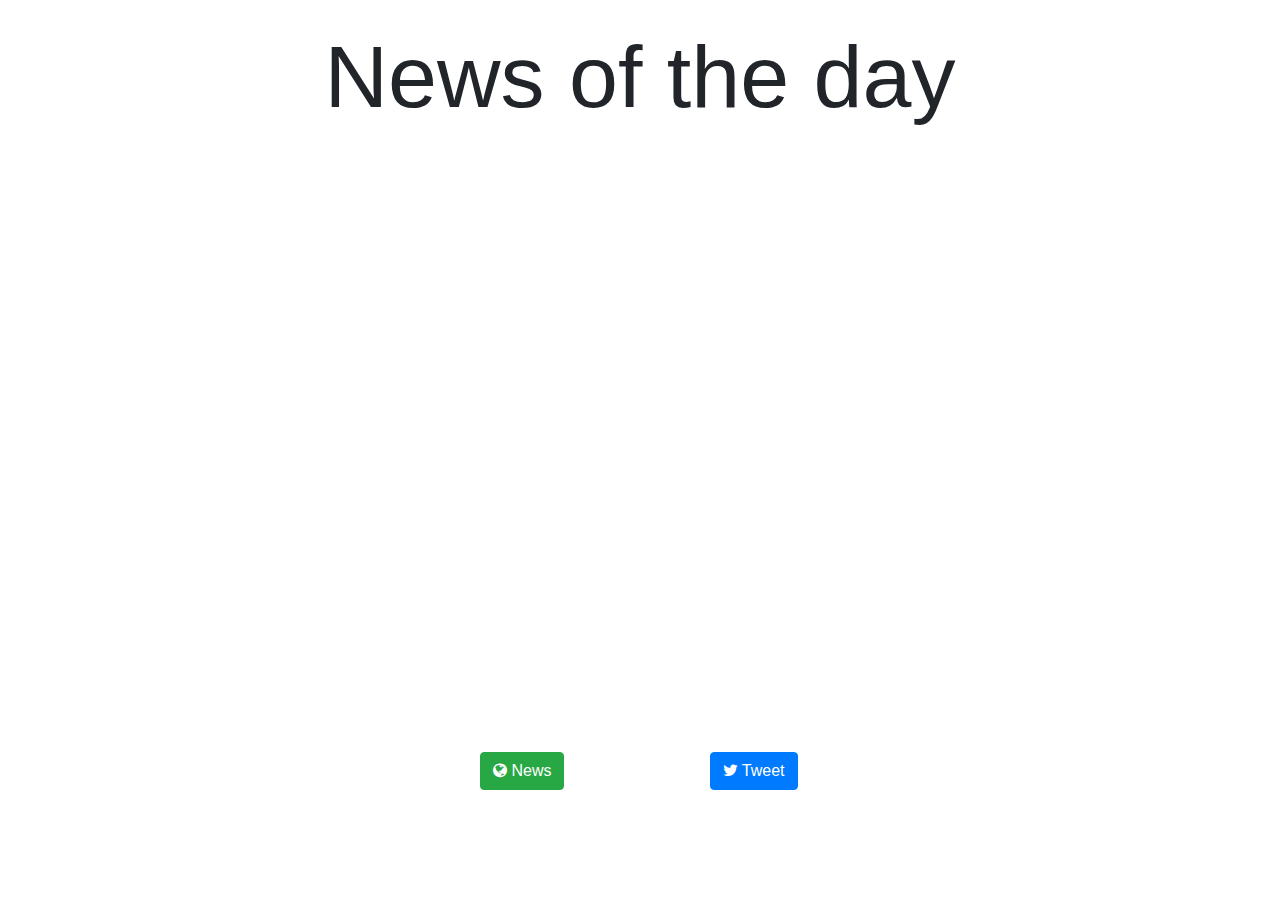
<file: newsoftheday/index.html>
<!DOCTYPE html>
<html lang="en">
<head>
  <meta charset="UTF-8">
  <meta name="viewport" content="width=device-width, initial-scale=1.0">
  <meta http-equiv="X-UA-Compatible" content="ie=edge">
  <title>News app</title>
  <link rel="stylesheet" href="https://stackpath.bootstrapcdn.com/bootstrap/4.5.0/css/bootstrap.min.css">
  <link rel="stylesheet" href="https://stackpath.bootstrapcdn.com/font-awesome/4.7.0/css/font-awesome.min.css">
  <link rel="stylesheet" href="styles.css">

</head>
<body>
 <div class="container mt-4">
   <div class="row">
     <div class="col-md-12 text-center">
       <div class="header"><h3 class="display-2">News of the day</h3>
       </div>
       <div class="news_body m-4">
         <div class="news">
           <h1 class="display-4 quote"></h1>
           <p class="display-5 author"></p>
         </div>
       </div>
     </div>
     <div class="button-fetch">
       <div class="button">
         <a href="#" class="btn btn-success" id="fetch"><i class="fa fa-globe"></i> News</a>
         <a disabled class="btn btn-primary" type="button" id="tweet"><i class="fa fa-twitter"></i> Tweet</a>
       </div>
     </div>
   </div>
 </div>













  <script
  src="https://code.jquery.com/jquery-3.5.1.js"
  integrity="sha256-QWo7LDvxbWT2tbbQ97B53yJnYU3WhH/C8ycbRAkjPDc="
  crossorigin="anonymous"></script>
  <script src="app.js"></script>
</body>
</html>
</file>
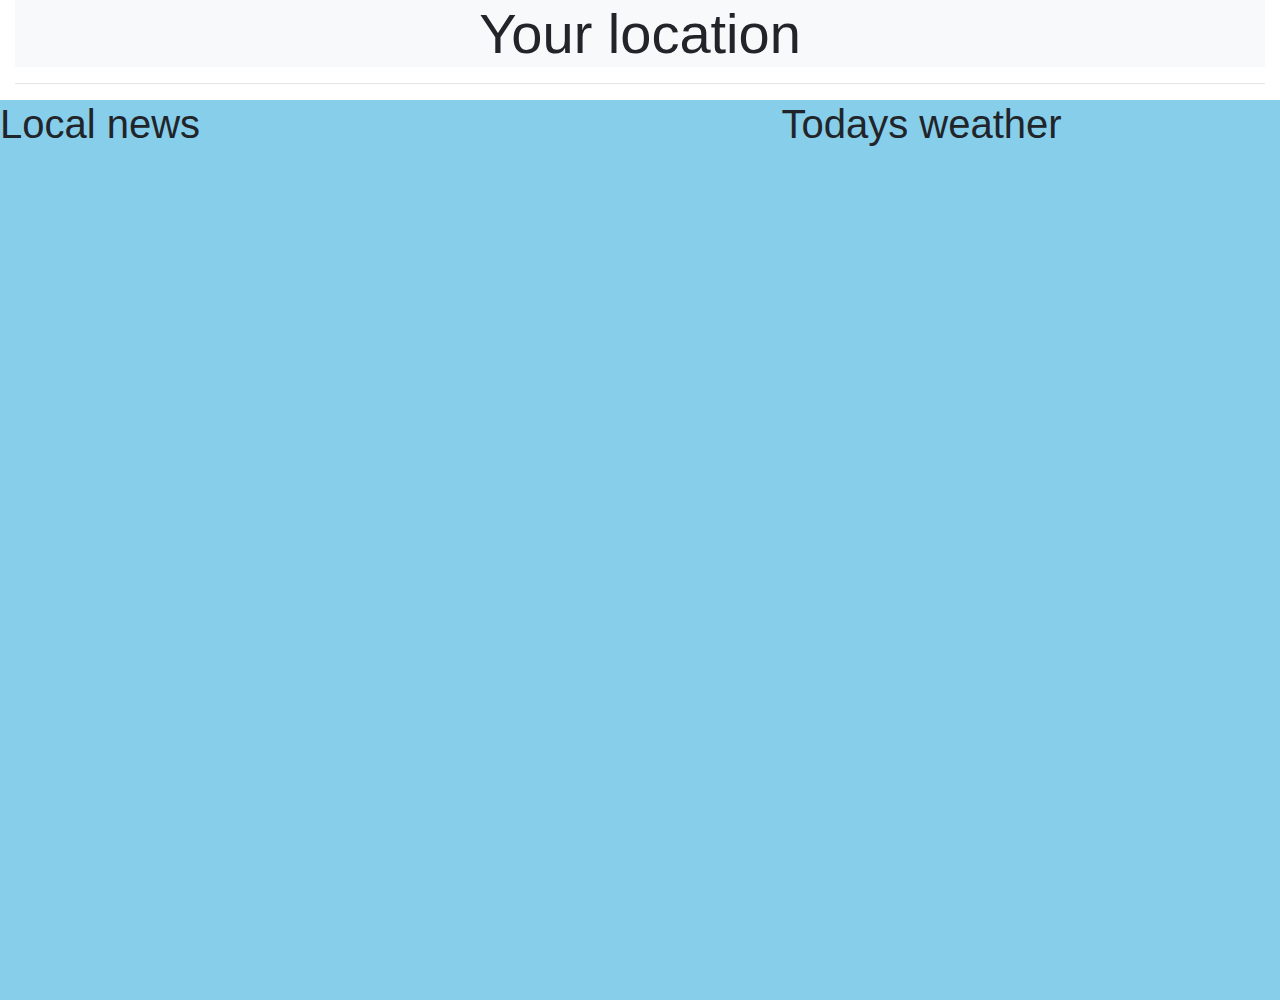
<file: weatherapp/index.html>
<!DOCTYPE html>
<html lang="en">
<head>
  <meta charset="UTF-8">
  <meta name="viewport" content="width=device-width, initial-scale=1.0">
  <meta http-equiv="X-UA-Compatible" content="ie=edge">
  <title>Weather forecast</title>
  <link rel="stylesheet" href="https://stackpath.bootstrapcdn.com/bootstrap/4.5.0/css/bootstrap.min.css">
  <link rel="stylesheet" href="https://stackpath.bootstrapcdn.com/font-awesome/4.7.0/css/font-awesome.min.css">
  <link rel="stylesheet" href="styles.css">
</head>
<body>
  <div class="container-fluid">
    <div class="row">
      <div class="col-md-12">
        <div class="location text-center">
          <h1 class="display-4 bg-light">Your location</h1>
          <hr />
          <p class="user-location display-4"></p>
        </div>
      </div>
      <div class="body">
        <div class="row">
          <div class="col-md-6">
            <div class="weather-left">
              <h1>Local news</h1>
              <p class="news"></p>
            </div>
          </div>
          <div class="col-md-4">
            <div class="weather-right">
              <h1 class="text-right">Todays weather</h1>
              <p class="weather-now"></p>
            </div>
          </div>
        </div>
      </div>
    </div>
  </div>









  <script src="jquery.js"></script>
  <!-- <script src="https://code.jquery.com/jquery-3.5.1.js"
  integrity="sha256-QWo7LDvxbWT2tbbQ97B53yJnYU3WhH/C8ycbRAkjPDc="
  crossorigin="anonymous"></script> -->
  <script src="app.js"></script>
</body>
</html>
</file>
<file: newsoftheday/styles.css>
.button-fetch {
  width: 60%;
  margin: auto;
  padding: 2em;
}
#tweet {
  margin-left: 8.8em;
}
.news {
  height: 200px;
}
.button-fetch {
  position: absolute;
  top: 80vh;
  left: 35%;
}
.author {
  font-style: italic;
}
</file>
<file: weatherapp/styles.css>
.body {
  background: skyblue;
  width: 100%;
  height: 100vh;
}
</file>
